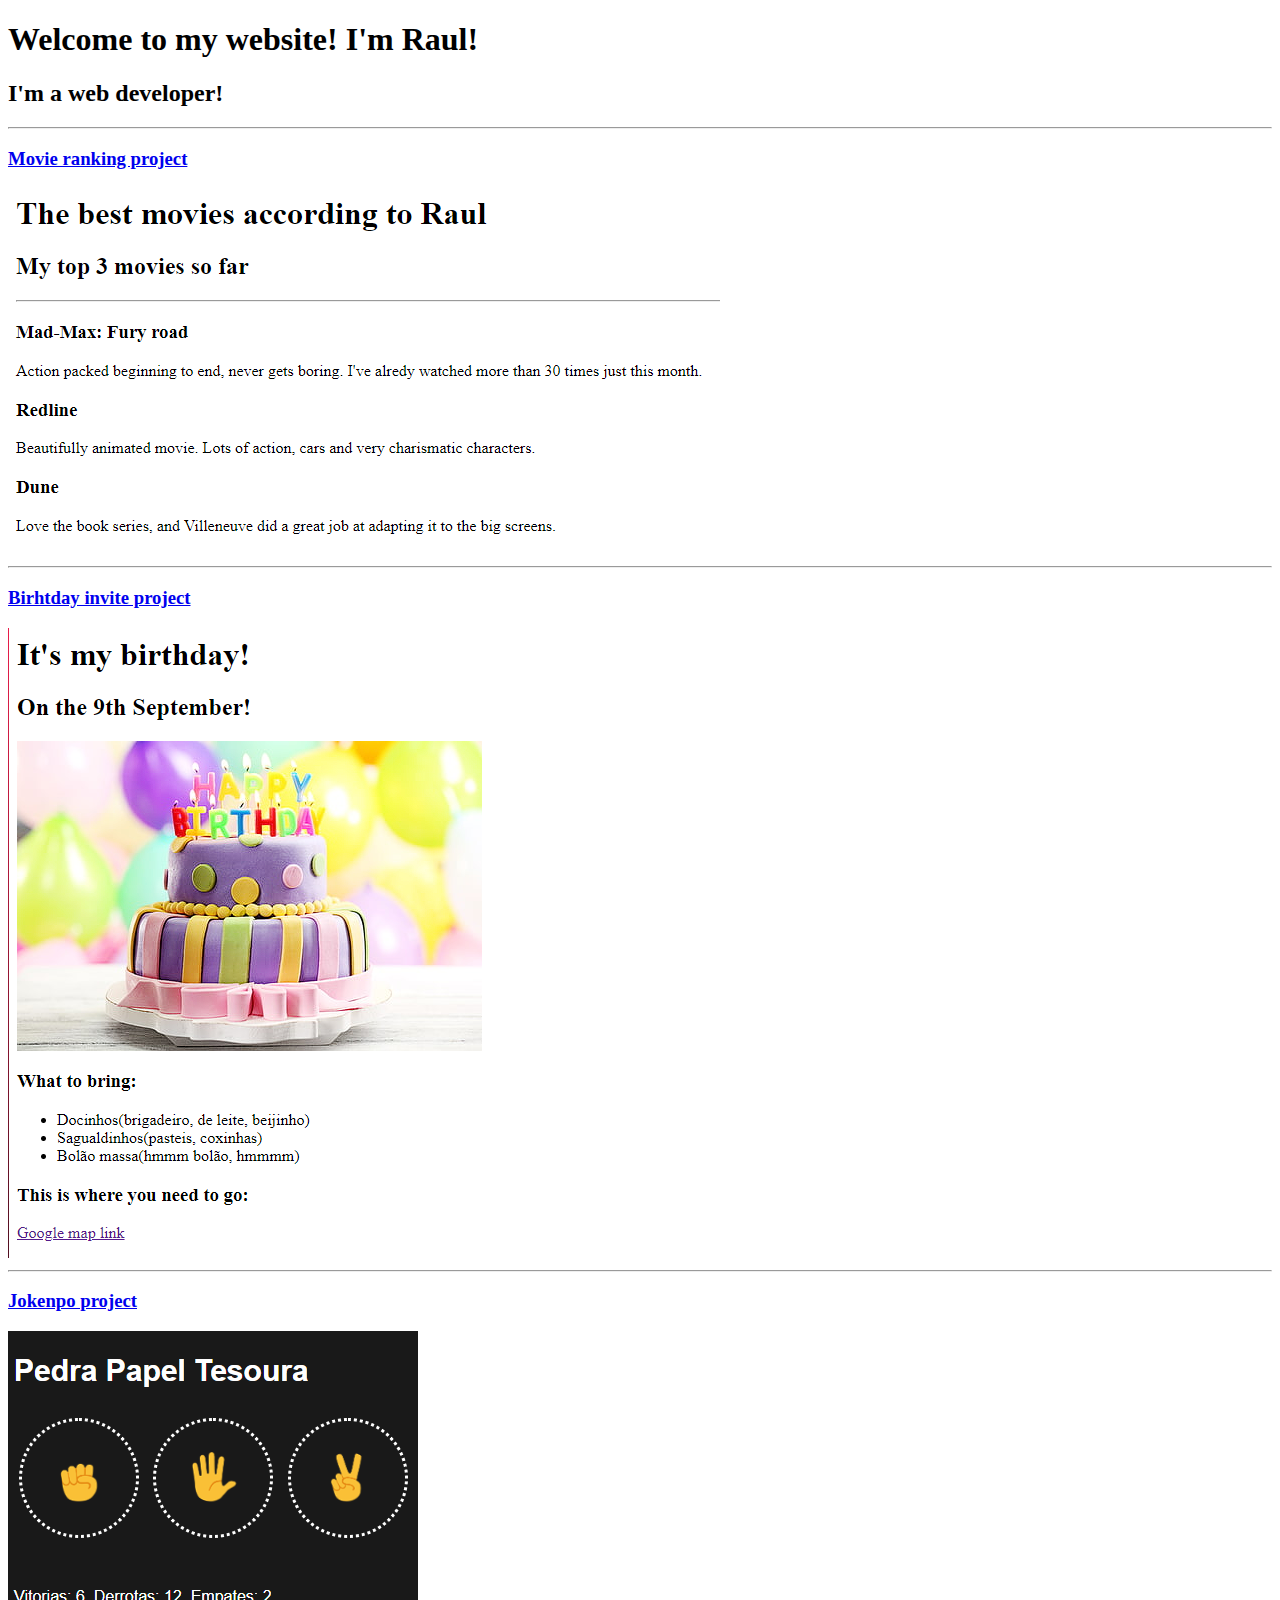
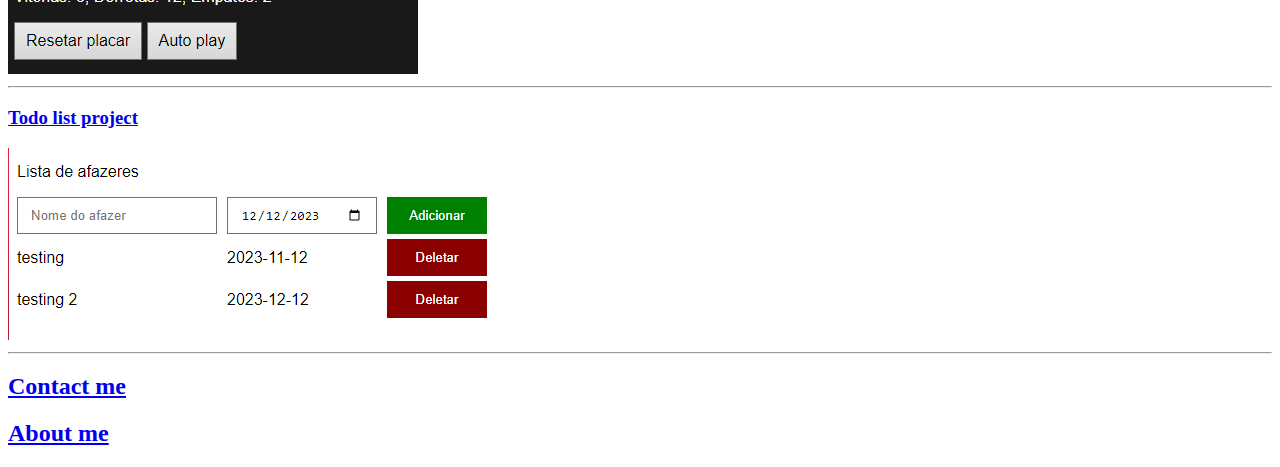
<file: index.html>
<!-- TODO 1: Create the HTML Boilerplate -->
<!DOCTYPE html>
<html lang="en">
    <head>
        <meta charset="UTF-8">
        <meta name="viewport" content="width=device-width, initial-scale=1.0">
        <title>Document</title>
    </head>

    <body>

        <h1>Welcome to my website! I'm Raul!</h1>
        <h2>I'm a web developer!</h2>

        <hr>

        <a href="./public/movie-ranking.html"><h3>Movie ranking project</h3></a>
        <img src="./assets/images/birthday-me.png" alt="simple movie ranking">

        <hr>
        
        <a href="./public/birthday-invite.html"><h3>Birhtday invite project</h3></a>
        <img src="./assets/images/movie-me.png" alt="invite for birthday">

        <hr>

        <a href="./public/12-jokenpo-avançado.html"><h3>Jokenpo project</h3></a>
        <img src="./assets/images/jokenpo.png" alt="Jokenpo game">

        <hr>

        <a href="./public/12-lista-afazeres-avançado.html"><h3>Todo list project</h3></a>
        <img src="./assets/images/todo-list.png" alt="todo list non-persistent(yet)">

        <hr>

        <a href="./public/contact.html"><h2>Contact me</h2></a>
        
        <a href="./public/about.html"><h2 >About me</h2></a>

        
    </body>
</html>


<!-- TODO 3: Take screenshots of your project previews and add the images to the images folder -->

<!-- TODO 4: Add titles/subtitles etc. -->

<!-- TODO 5: Add a link to the project pages -->

<!-- TODO 6: Add images to show the project previews
HINT for TODO 6: You can use the height attribute set to 200 to make the image smaller:
https://developer.mozilla.org/en-US/docs/Web/HTML/Element/img#attr-height -->

<!-- TODO 7: Add the Contact Me and About Me page links -->
</file>
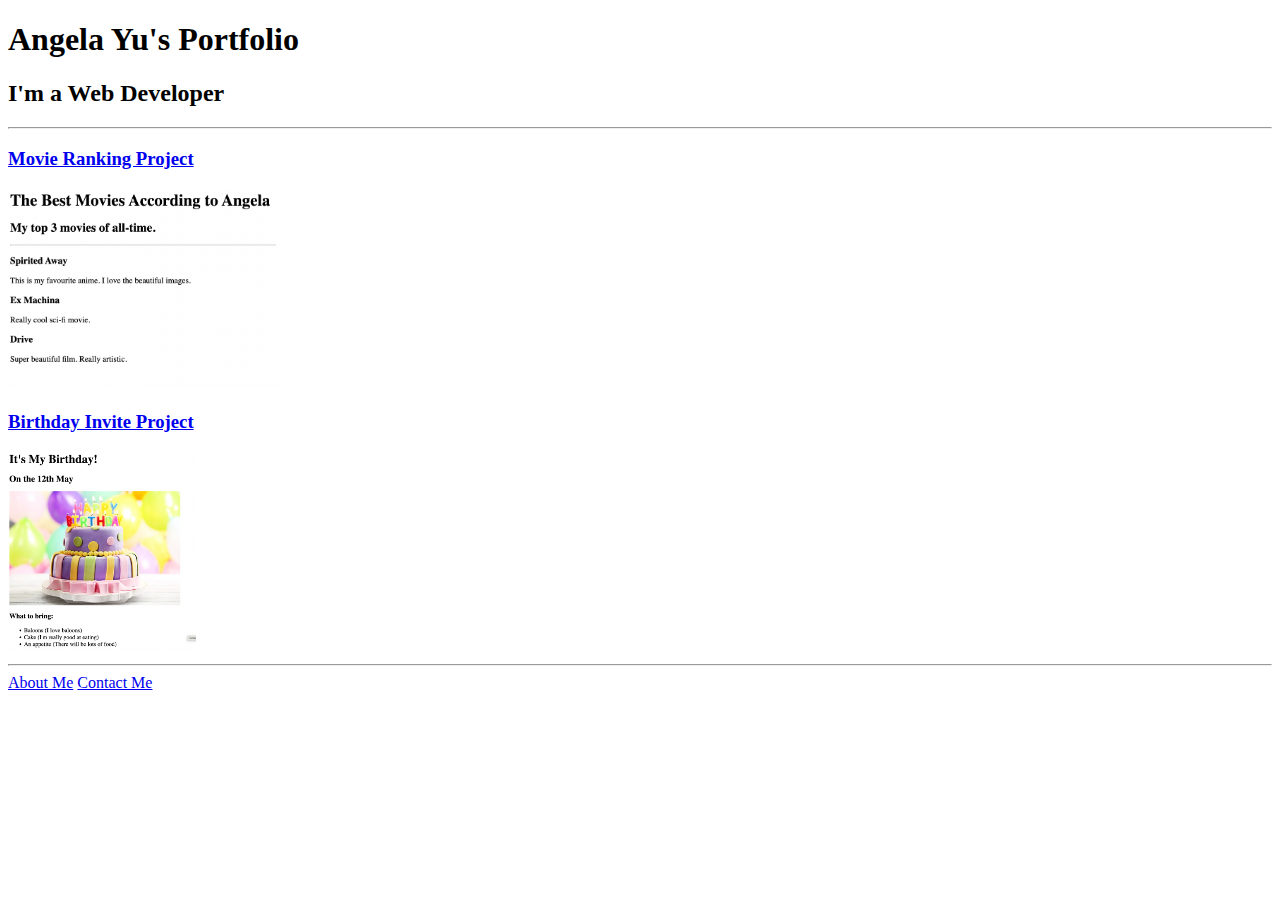
<file: solution.html>
<!DOCTYPE html>
<html lang="en">

<head>
  <meta charset="UTF-8">
  <title>Angela's Portfolio</title>
</head>

<body>
  <h1>Angela Yu's Portfolio</h1>
  <h2>I'm a Web Developer</h2>
  <hr />
  <h3><a href="./public/movie-ranking.html">Movie Ranking Project</a></h3>
  <img src="./assets/images/movie-ranking.png" height="200" alt="movie ranking project preview"/>
  <h3><a href="./public/birthday-invite.html">Birthday Invite Project</a></h3>
  <img src="./assets/images/birthday-invite.png" height="200" alt="birthday invite project preview"/>
  <hr />
  <a href="./public/about.html">About Me</a>
  <a href="./public/contact.html">Contact Me</a>
</body>

</html>
</file>
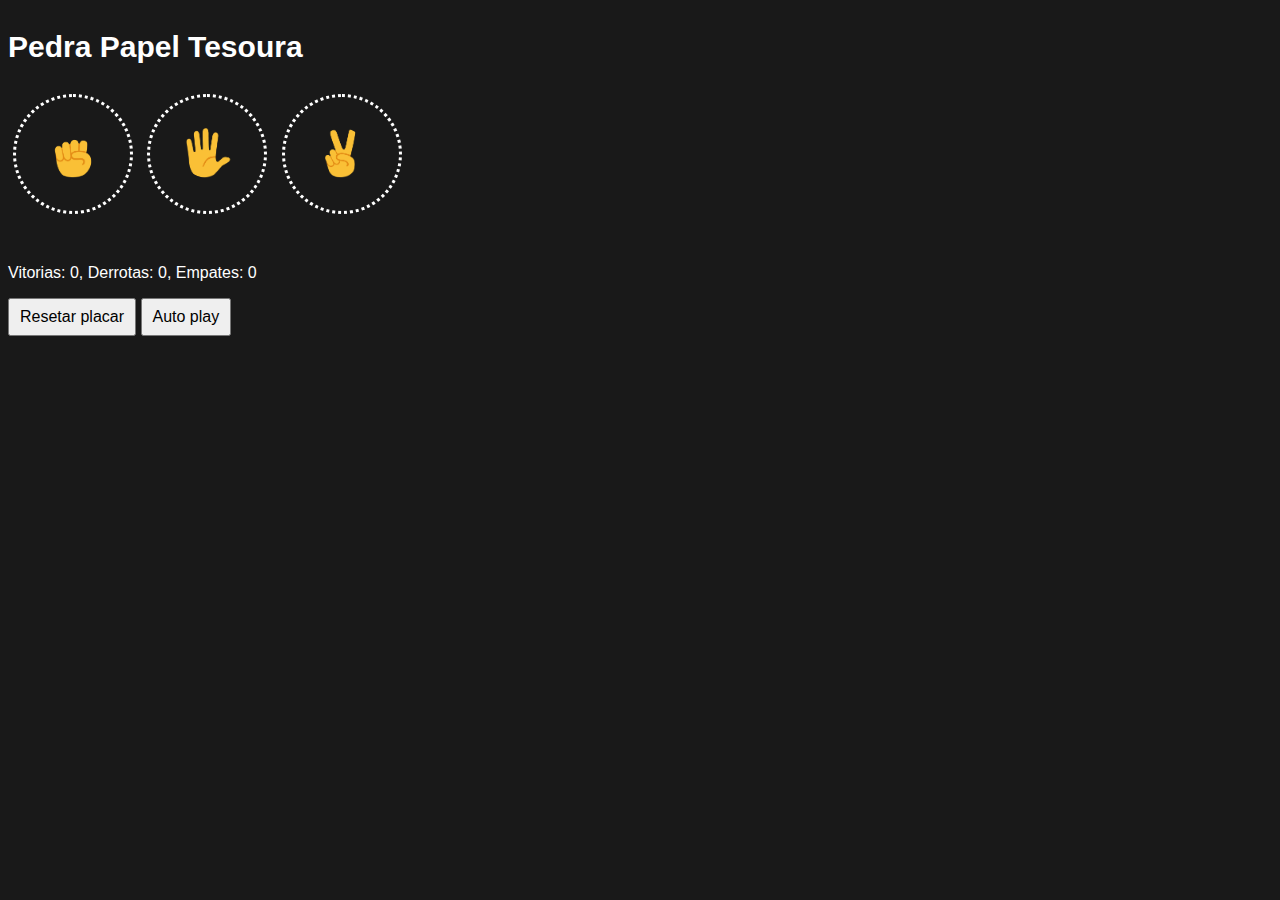
<file: public/12-jokenpo-avançado.html>
<!DOCTYPE html>
<html>
  <head>
    <title>
      jokenpo
    </title>
    <link rel="stylesheet" href="styles/12-jokenpo-avançado.css">
  </head>
<body>
  <!--
    comentario para HTML
  -->
  <p class="titulo">Pedra Papel Tesoura</p>

  <button class="botaoDeJogada js-botao-jogada-pedra"><img src="../assets/images/pedra-emoji.png" class="iconeJogada" alt="rock button"></button>

  <button class="botaoDeJogada js-botao-jogada-papel"><img src="../assets/images/papel-emoji.png" class="iconeJogada" alt="paper button"></button>

  <button class="botaoDeJogada js-botao-jogada-tesoura"><img src="../assets/images/tesoura-emoji.png" class="iconeJogada" alt="scissors button"></button>

  <p class="js-resultado resultado"></p>
  <p class="js-jogadas jogadas"></p>
  <p class="js-placar placar"></p>

  <button onclick="
    placar.derrotas=0;
    placar.vitorias=0;
    placar.empates=0;
    localStorage.removeItem('placar');
    mostrarEAttPlacar();
  " class="resetBotao">Resetar placar</button>

  <button class="autoBotao" onclick="
    autoPlay();
  ">Auto play</button>
  
  <script src="scripts/12-jokenpo-avançado.js"></script>
</body>
</html>
</file>
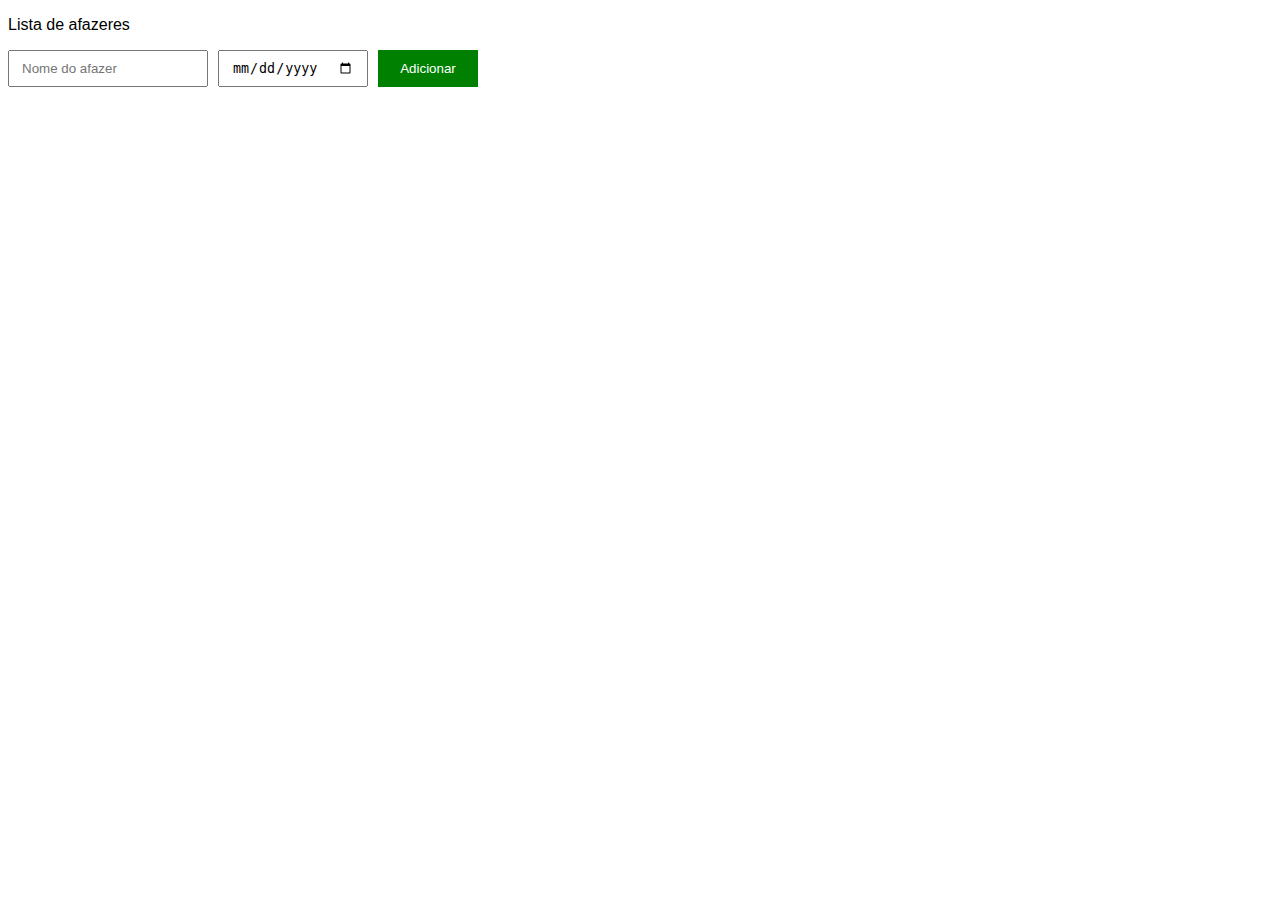
<file: public/12-lista-afazeres-avançado.html>
<!DOCTYPE html>
<html>
  <head>
    <title>Lista de afazeres 12-lista-afazeres-avançado</title>
    <link rel="stylesheet" href="styles/12-lista-afazeres-avançado.css">
  </head>
  <p>Lista de afazeres</p>
  <div class="grid-afazeresInput">
    <input class="inputAfazer" placeholder="Nome do afazer">

    <input class="dataAfazer" type="date">

    <button class="botaoAdd js-botaoAdd">Adicionar</button>
  </div>
  
  <div class="js-lista-afazeres grid-afazeres">
    
  </div>
  <body> 
    <script src="scripts/12-lista-afazeres-avançado.js"></script>
  </body>
</html>
</file>
<file: public/styles/12-jokenpo-avançado.css>
body{
        background-color: rgb(25, 25, 25);
        color: white;
        font-family: Arial, Helvetica, sans-serif;
      }

      .titulo{
        font-size: 30px;
        font-weight: bold;
      }

      .iconeJogada{
        block-size: 50px;
        border-radius: 40px;
      }

      .botaoDeJogada{
        background-color:transparent;
        border: 3px dotted white;   
        inline-size: 120px;
        block-size: 120px;
        border-radius: 60px;
        margin-inline: 5px;
        cursor: pointer;
      }

      .resetBotao,
      .autoBotao{
        padding: 8px 10px;
        font-size: medium;
        cursor: pointer;
      }

      .resultado{
        font-size: larger;
        font-weight: bold;
        margin-block: 20px;
      }

      .placar{
        margin-block-start: 50px;
      }
</file>
<file: public/styles/12-lista-afazeres-avançado.css>
body{
  font-family: Arial, Helvetica, sans-serif;
}

input{
  padding: 8px 12px;
}

.grid-afazeresInput,
.grid-afazeres{
  display: grid;
  grid-template-columns: 200px 150px 100px;
  column-gap: 10px;
  row-gap: 5px;
  align-items: center;
}

.grid-afazeresInput{
  margin-block-end: 5px;
  align-items: stretch;
}



.botaoAdd,
.botaoDeletar{
  padding: 11px 15px;
  color: white;
  border: none;
  cursor: pointer;
}

.botaoAdd{
  background-color: green;
}

.botaoDeletar{
  background-color: darkred;
}
</file>
